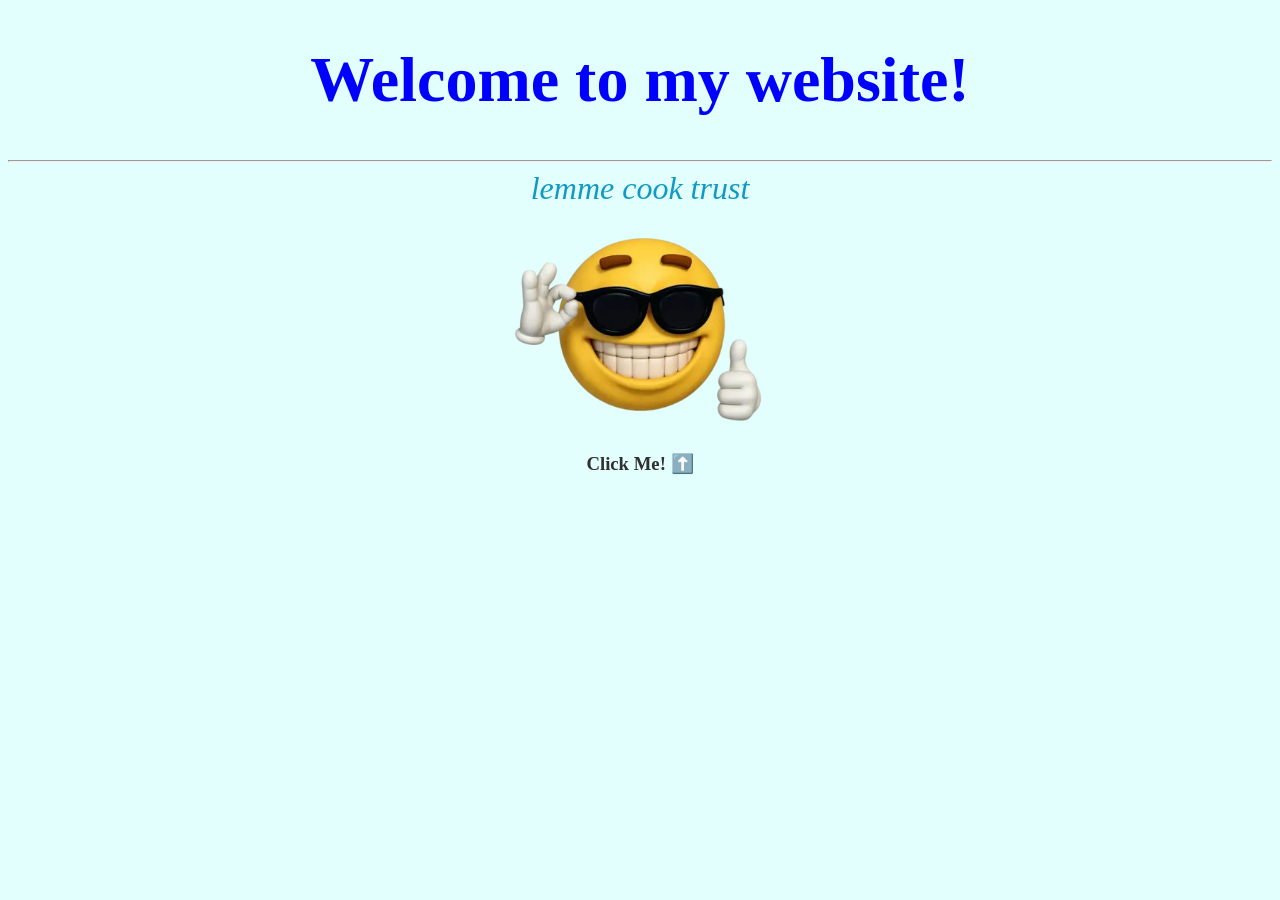
<file: index.html>
<!DOCTYPE html>
<html lang="en">
    <head>
        <meta charset="UTF-8">
        <meta http-equiv="X-UA-Compatible" content="IE=edge">
        <meta name="viewport" content="width=device-width, initial-scale=1.0">
        <title>My Website</title>
        <!-- <link rel="stylesheet" herf="styles.css"> -->
        <style>
            *{
                text-align: center;
                cursor: default;
            }

            h1{
                font-size: 4rem;
                color: blue;
            }

            body{
                padding: auto, 2rem;
                color:rgb(48, 48, 48);
                background-color: rgb(226, 255, 253);
            }

            em{
                color: rgb(14, 154, 197);
                font-size: 2rem;
            }

            img{
                cursor: pointer;
                width: 16rem;
            }
        </style>
    </head>

    <body>
        <h1>Welcome to my website!</h1>
        <hr></hr>
        <div>
            <em>lemme cook trust</em>
        </div>
            
        <div>
            <a href="SecondPage.html">
                <img src="tuff_emoji.png" alt="This Is A Tuff Emoji">
            </a>
            <h3>
                Click Me! ⬆️
            </h3>
        </div>
    </body>
</html>
</file>
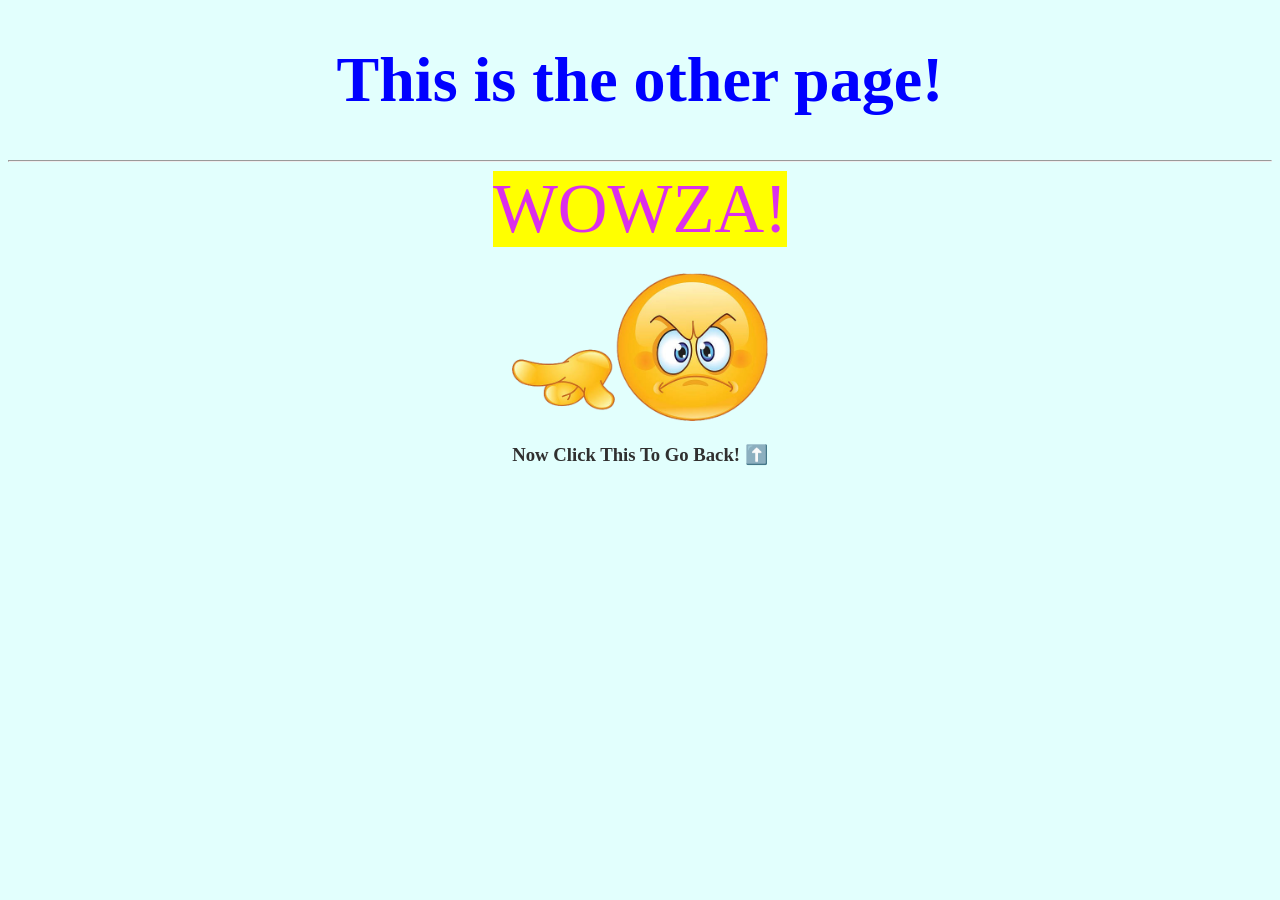
<file: SecondPage.html>
<!DOCTYPE html>
<html lang="en">
    <head>
        <meta charset="UTF-8">
        <meta name="viewport" content="width=device-width, initial-scale=1.0">
        <title>Next Page 😁👍</title>
        <!-- <link rel="stylesheet" herf="styles.css"> -->
        <style>
            *{
                text-align: center;
                cursor: default;
            }

            h1{
                font-size: 4rem;
                color: blue;
            }

            body{
                padding: auto, 2rem;
                color:rgb(48, 48, 48);
                background-color: rgb(226, 255, 253);
            }

            mark{
                color:rgb(219, 47, 235);
                font-size: 4.3rem;
            }

            img{
                padding-top: 1.5rem;
                cursor: pointer;
                width: 16rem;
            }
        </style>
    </head>

    

    <body>
        <h1>This is the other page!</h1>
        <hr></hr>
            <mark>WOWZA!</mark>   
          
        <div>
            <a href="index.html">
                <img src="pointing_emoji.png" alt="GO BACK!">
            </a>
            <h3>
                Now Click This To Go Back! ⬆️
            </h3>
        </div>
    </body>
</html>
</file>
